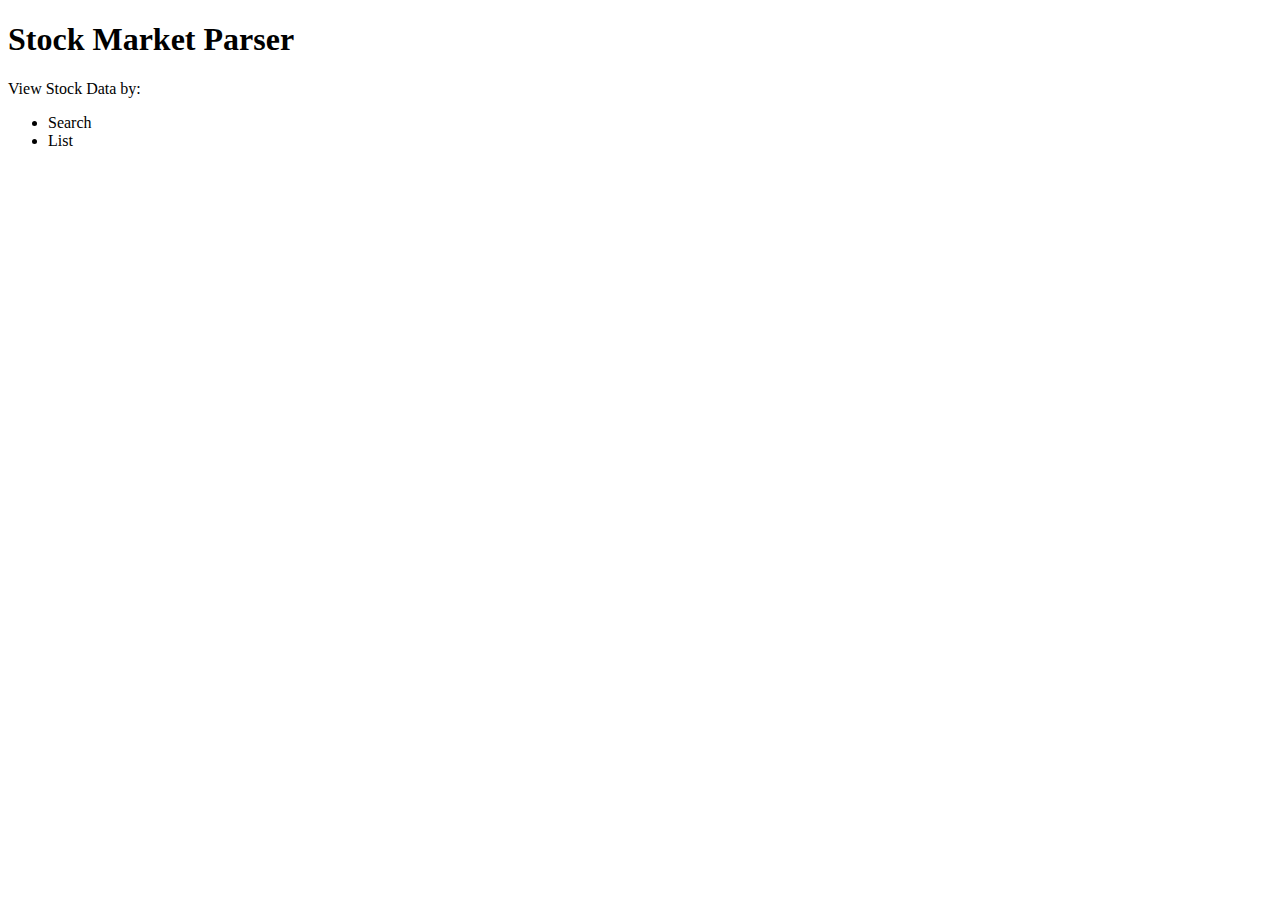
<file: out/production/resources/templates/index.html>
<!DOCTYPE html>
<html xmlns:th="http://www.thymeleaf.org/">
<head th:replace="fragments :: head">
</head>
<body>

<div th:replace="fragments :: page-header"></div>

<div class="container body-content">
    <h1>Stock Market Parser</h1>

    <p>View Stock Data by:</p>
    <ul>
        <li><a th:href="@{/search}">Search</a></li>
        <li><a th:href="@{/list}">List</a></li>
    </ul>
</div>

</body>
</html>
</file>
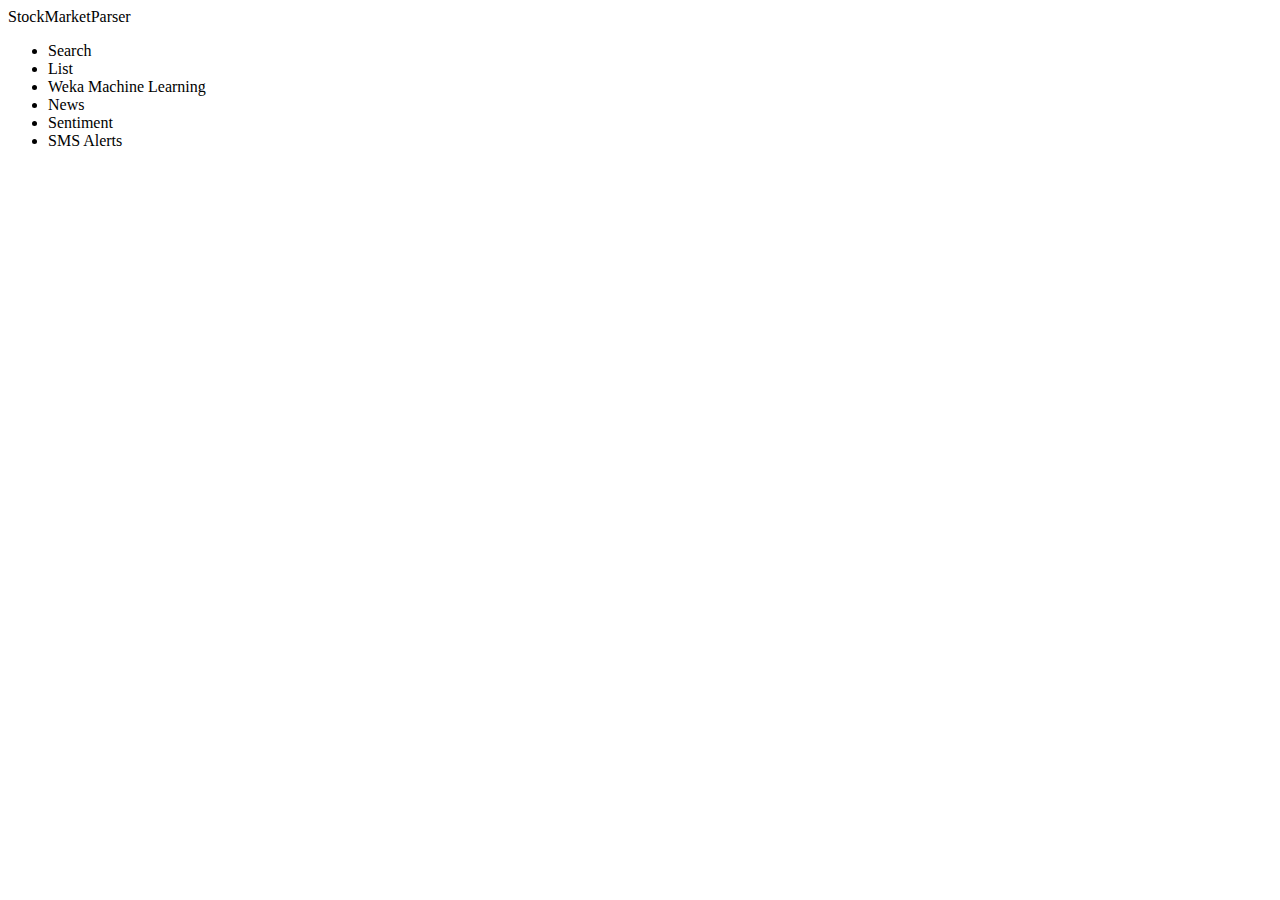
<file: out/production/resources/templates/fragments.html>
<!DOCTYPE html>
<html xmlns:th="http://www.thymeleaf.org/">

<head th:fragment="head">

    <!-- Bootstrap stylesheets and script -->
    <link th:href="@{/css/bootstrap.css}" rel="stylesheet" />
    <link th:href="@{/css/stockdata.css}" rel="stylesheet" />
    <script type="text/javascript" th:src="@{/js/bootstrap.js}"></script>
    <script src="https://ajax.googleapis.com/ajax/libs/jquery/3.2.1/jquery.min.js"></script>

    <title th:text="'StockMarket Parser' + ${title == null ? '' : ' :: ' + title}">StockMarketParser</title>
</head>

<body>

<div th:fragment="page-header" class="navbar navbar-inverse navbar-fixed-top">
    <div class="container">
        <div class="navbar-header">
            <a th:href="@{/}" class="navbar-brand">StockMarketParser</a>
        </div>
        <div class="navbar-collapse collapse">
            <ul class="nav navbar-nav">
                <li><a th:href="@{/search}">Search</a></li>
                <li><a th:href="@{/list}">List</a></li>
                <li><a th:href="@{/}">Weka Machine Learning</a></li>
                <li><a th:href="@{/}">News</a></li>
                <li><a th:href="@{/}">Sentiment</a></li>
                <li><a th:href="@{/}">SMS Alerts</a></li>
            </ul>
        </div>
    </div>
</div>

</body>
</html>
</file>
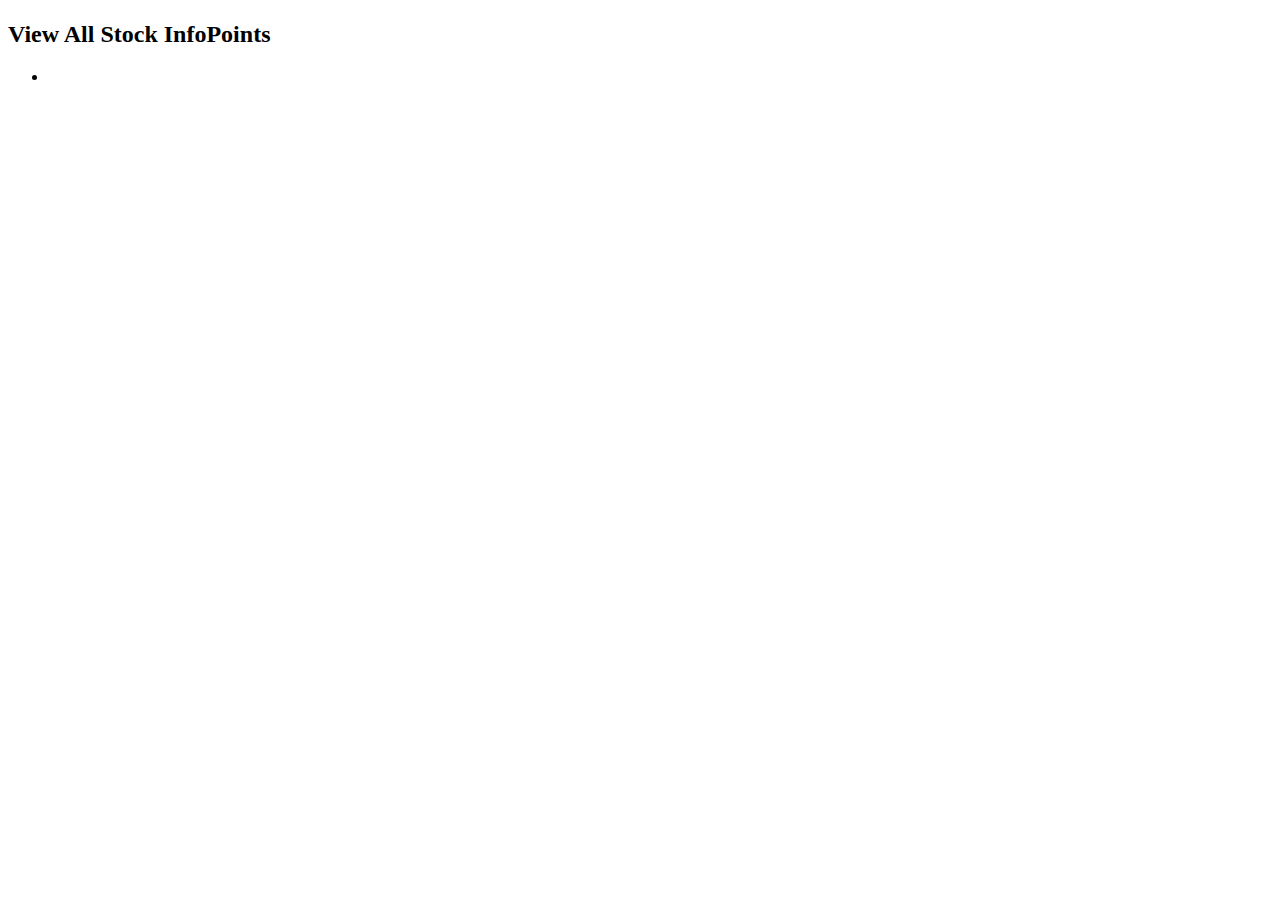
<file: out/production/resources/templates/list.html>
<!DOCTYPE html>
<html xmlns:th="http://www.thymeleaf.org/">
<head th:replace="fragments :: head">
</head>
<body>

<div th:replace="fragments :: page-header"></div>

<div class="container body-content">
    <h1 th:text="${#strings.capitalizeWords(title)}"></h1>
    <h2>View All Stock InfoPoints</h2>
    <ul>
        <li th:each="column : ${columns}">
            <a th:href="@{/list/values(column=${column.key})}" th:text="${column.value}"></a>
        </li>
    </ul>
</div>

</body>
</html>
</file>
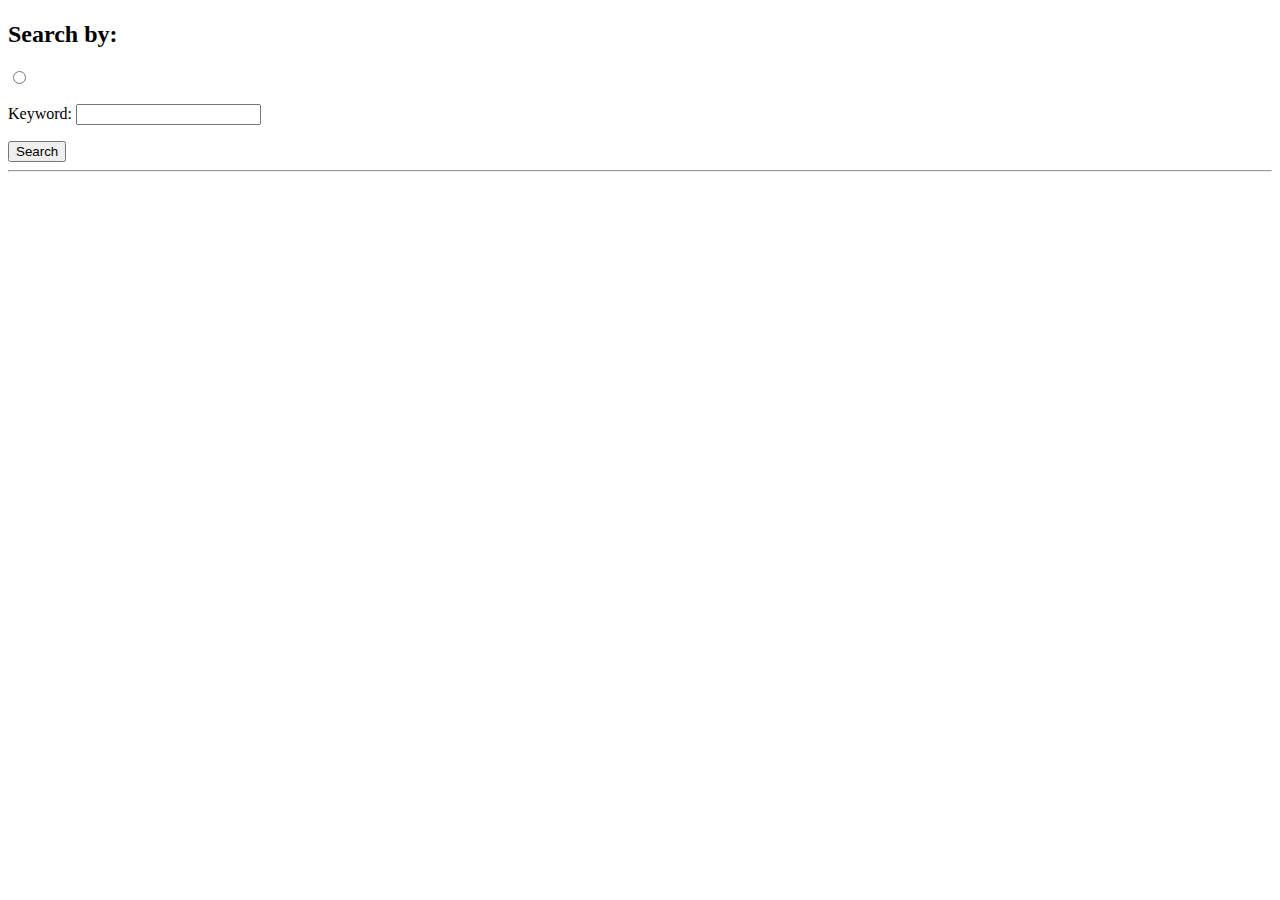
<file: out/production/resources/templates/search.html>
<!DOCTYPE html>
<html xmlns:th="http://www.thymeleaf.org/">
<head th:replace="fragments :: head">
</head>
<body>

<div th:replace="fragments :: page-header"></div>

<div class="container body-content">

    <h1 th:text="${#strings.capitalizeWords(title)}"></h1>

    <form th:action="@{/search/results}">
        <h2>Search by:</h2>

        <p>
            <span th:each="column : ${columns}">
                <input
                        type="radio"
                        name="searchType"
                        th:id="${column.key}"
                        th:value="${column.key}"
                        th:checked="${column.key == 'all'}"/>
                <label th:for="${column.key}" th:text="${column.value}"></label>
            </span>

        </p>

        <p>
            <label for="searchTerm">Keyword:</label>
            <input type="text" name="searchTerm" id="searchTerm" />
        </p>

        <input type="submit" value="Search" />
    </form>

    <hr />



    <!--Could use fragments here  th:fragment="search-all" -->

    <table class="stock-listing" th:each="stock : ${stocks}">

        <tr th:each="field : ${stock}">
            <!--use this same line in list-stocks.html -->
            <td th:text="${#strings.capitalizeWords(field.key)}"></td>
            <td th:text="${field.value}"></td>
        </tr>

    </table>

</div>

</body>
</html>
</file>
